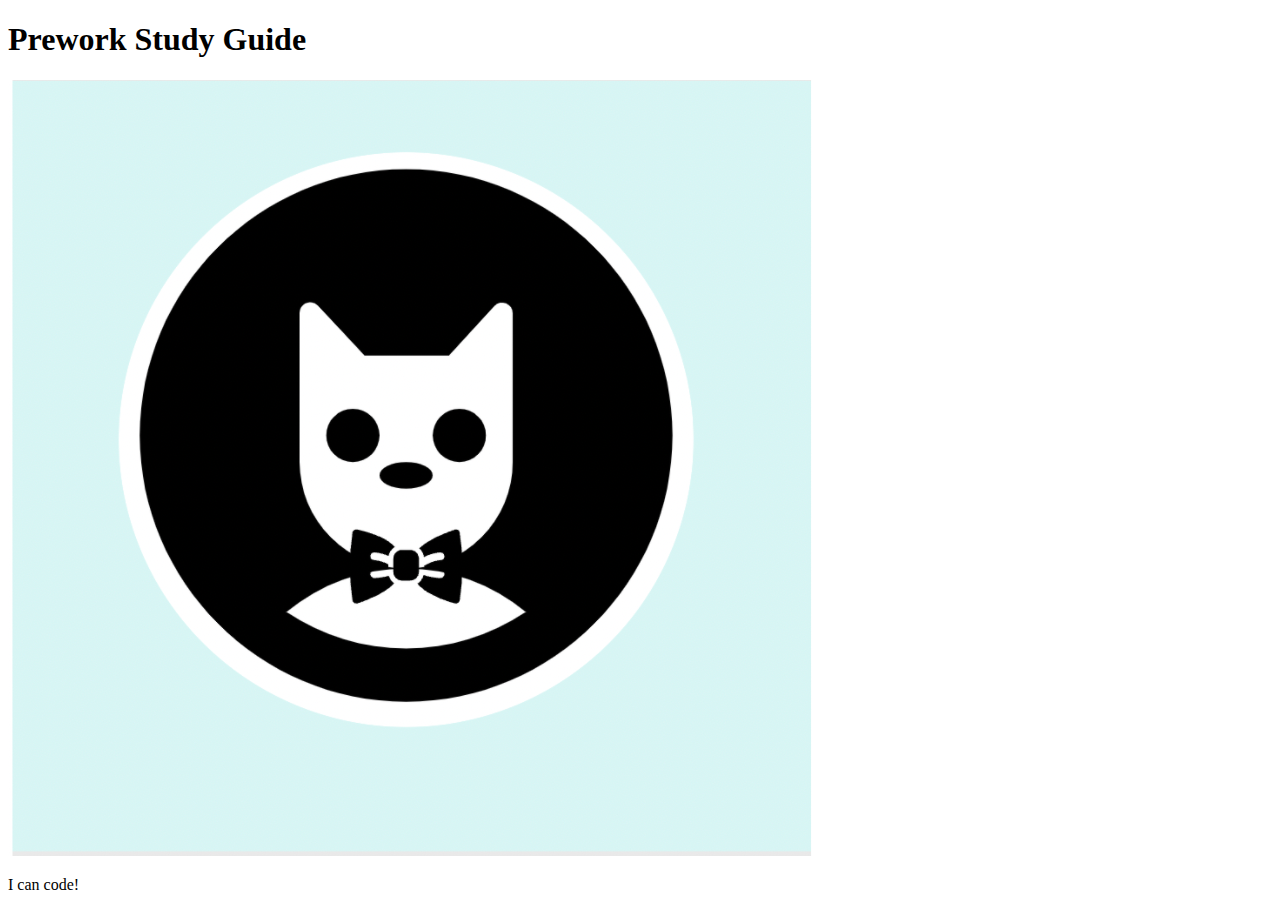
<file: prework-study-guide/index.html>
<!DOCTYPE html>
<html lang="en">
  <head>
    <meta charset="UTF-8" />
    <meta http-equiv="X-UA-Compatible" content="IE=edge" />
    <meta name="viewport" content="width=device-width, initial-scale=1.0" />
    <title>Prework Study Guide</title>
  </head>
  <body>
    <header id="top">
      <h1>Prework Study Guide</h1>
      <img src="./assets/bowtie-cat.png" alt="Profile image of cat wearing a bow tie." />
    </header>
    <main>
      <!-- Student code goes here -->
    </main>

    <footer>
      <p>I can code!</p>
    </footer>
  </body>
</html>
</file>
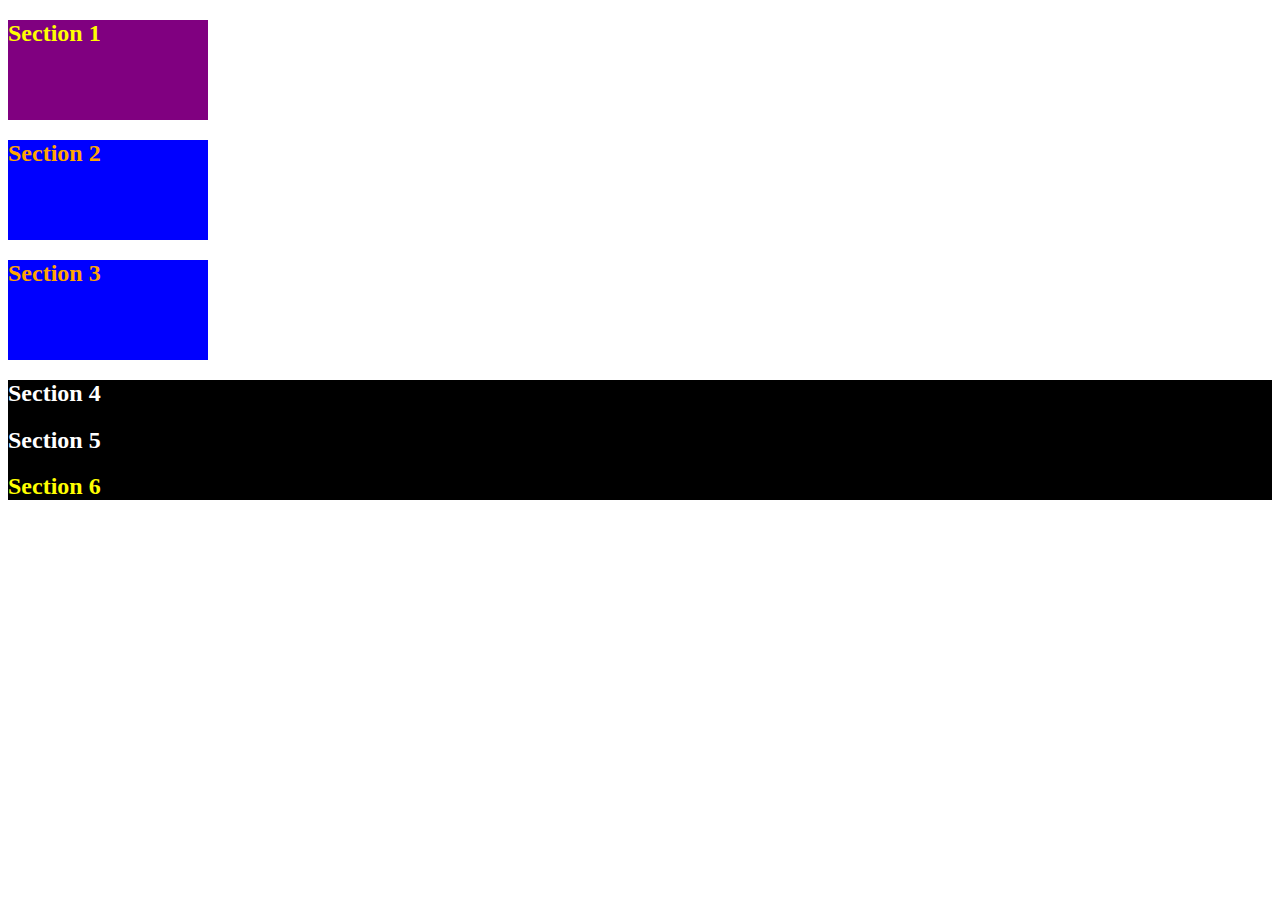
<file: prework-study-guide/day 2/index.html>
<!DOCTYPE html>
<html lang="en">
<head>
    <meta charset="UTF-8">
    <meta name="viewport" content="width=device-width, initial-scale=1.0">
    <link rel="stylesheet" href="style.css">
    <title>Document</title>
</head>
<body>
    <section class="lesson" id="section-1">
        <h2>Section 1</h2>
      </section>
  
      <section class="lesson section-blue">
        <h2>Section 2</h2>
      </section>
  
      <section class="lesson section-blue">
        <h2>Section 3</h2>
      </section>
  
      <div class="container">
        <section>
          <h2>Section 4</h2>
        </section>
    
        <section>
          <h2>Section 5</h2>
        </section>
    
        <section id="section-6">
          <h2>Section 6</h2>
        </section>
      </div>
  
</body>
</html>
</file>
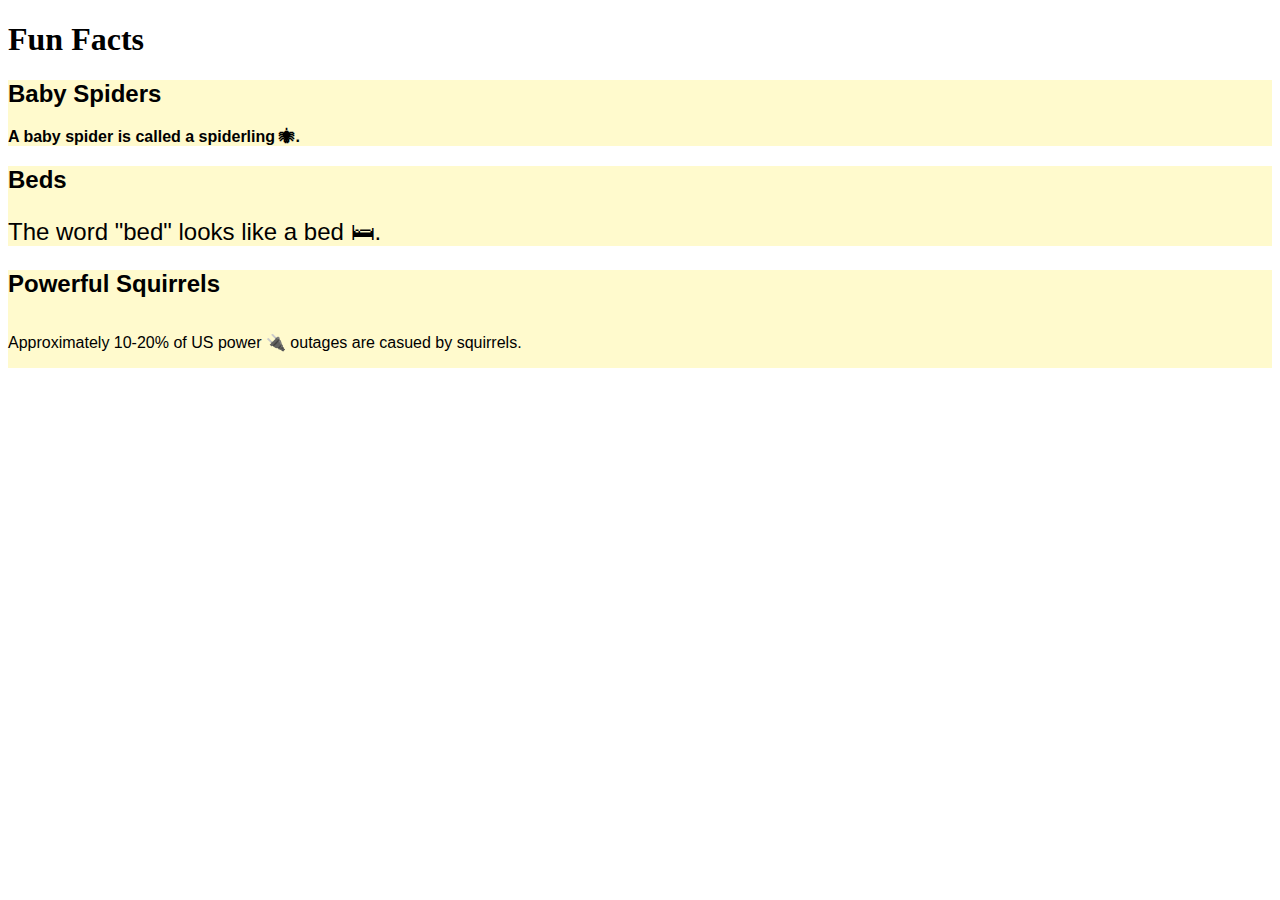
<file: prework-study-guide/day 3/index.html>
<!DOCTYPE html>
<html lang="en">
<head>
    <meta charset="UTF-8">
    <meta name="viewport" content="width=device-width, initial-scale=1.0">
    <link rel="stylesheet" href="./style.css">
    <title>Units and Fonts</title>
</head>
<body>
    <header>
        <h1>Fun Facts</h1>
    </header>

    <section class="lesson">
        <h2>Baby Spiders</h2>
        <p id="fact-1">A baby spider is called a spiderling &#128375.</p>
    </section>

    <section class="lesson">
        <h2>Beds</h2>
        <p id="fact-2">The word "bed" looks like a bed &#128719.</p>
    </section>

    <section class="lesson">
        <h2>Powerful Squirrels</h2>
        <p id="fact-3">Approximately 10-20% of US power &#128268 outages are casued by squirrels.</p>
    </section>

</body>
</html>
</file>
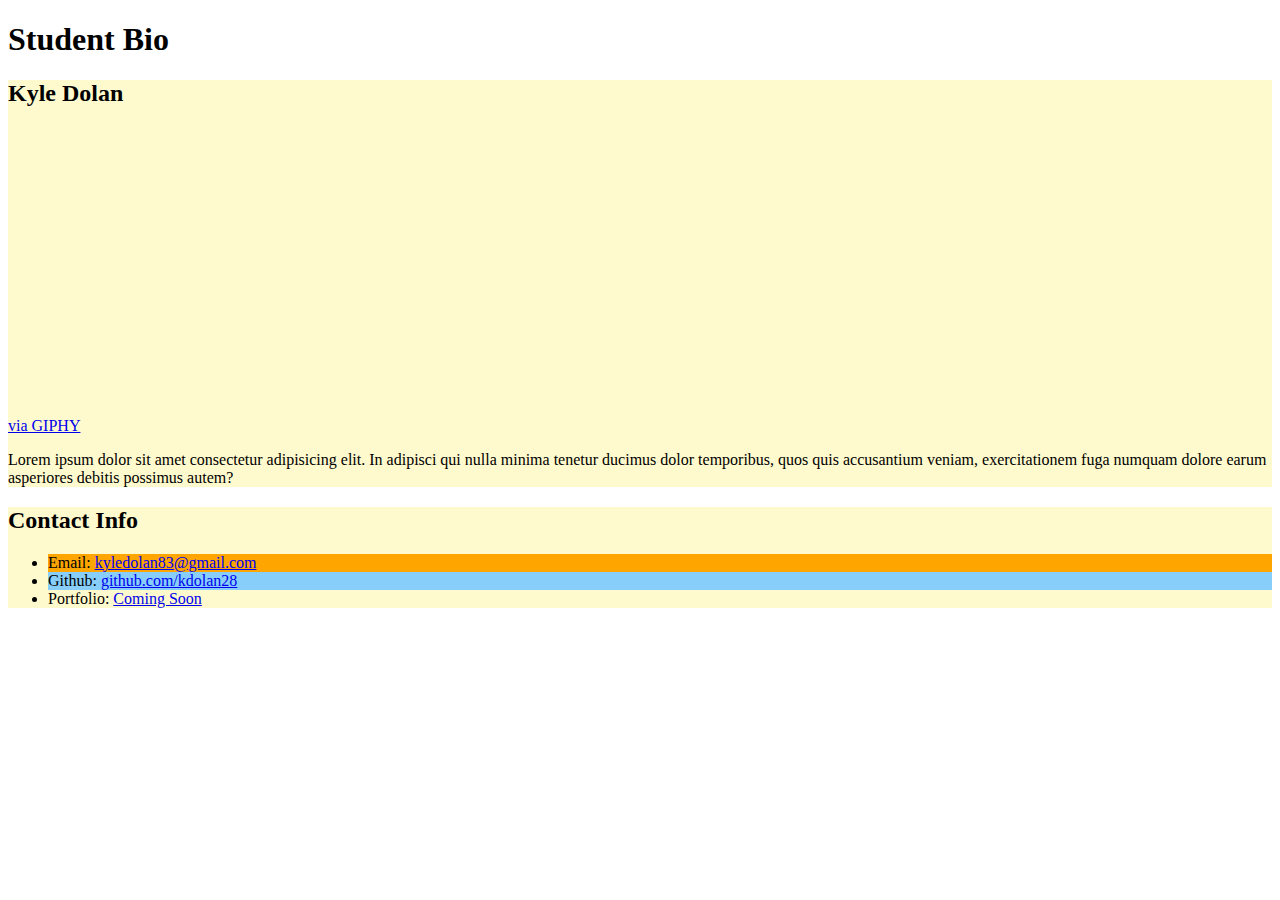
<file: prework-study-guide/class.html>
<!DOCTYPE html>
<html lang="en">
<head>
    <meta charset="UTF-8">
    <meta name="viewport" content="width=device-width, initial-scale=1.0">
    <link rel="stylesheet" href="./classstyle.css">
    <title>Student Bio</title>
</head>
<body>
    <div class="container">
        <header>
        <!-- Headers -->
        <h1>Student Bio</h1>
        </header>

    <section class="lesson">

        <h2>Kyle Dolan</h2>
        <!--Image-->
        <iframe src="https://giphy.com/embed/BvsKJXGzqfNPq" width="480" height="270" frameBorder="0" class="giphy-embed" allowFullScreen></iframe><p><a href="https://giphy.com/gifs/arnold-schwarzenegger-predator-carl-weathers-BvsKJXGzqfNPq">via GIPHY</a></p>

        <!--Paragraph-->
        <p>Lorem ipsum dolor sit amet consectetur adipisicing elit. In adipisci qui nulla minima tenetur ducimus dolor temporibus, quos quis accusantium veniam, exercitationem fuga numquam dolore earum asperiores debitis possimus autem?</p>
    </section>
    <section class="lesson">  
        <h2>Contact Info</h2>
        <!--Unordered List-->
        <ul>
            <li id="email">Email: <a href="#">kyledolan83@gmail.com</a></li>
            <li id="github">Github: <a href="#">github.com/kdolan28</a></li>
            <li id="Portfolio">Portfolio: <a href="#">Coming Soon</a></li>
        </ul>
    </section>
    </div>
</body>
</html>
</file>
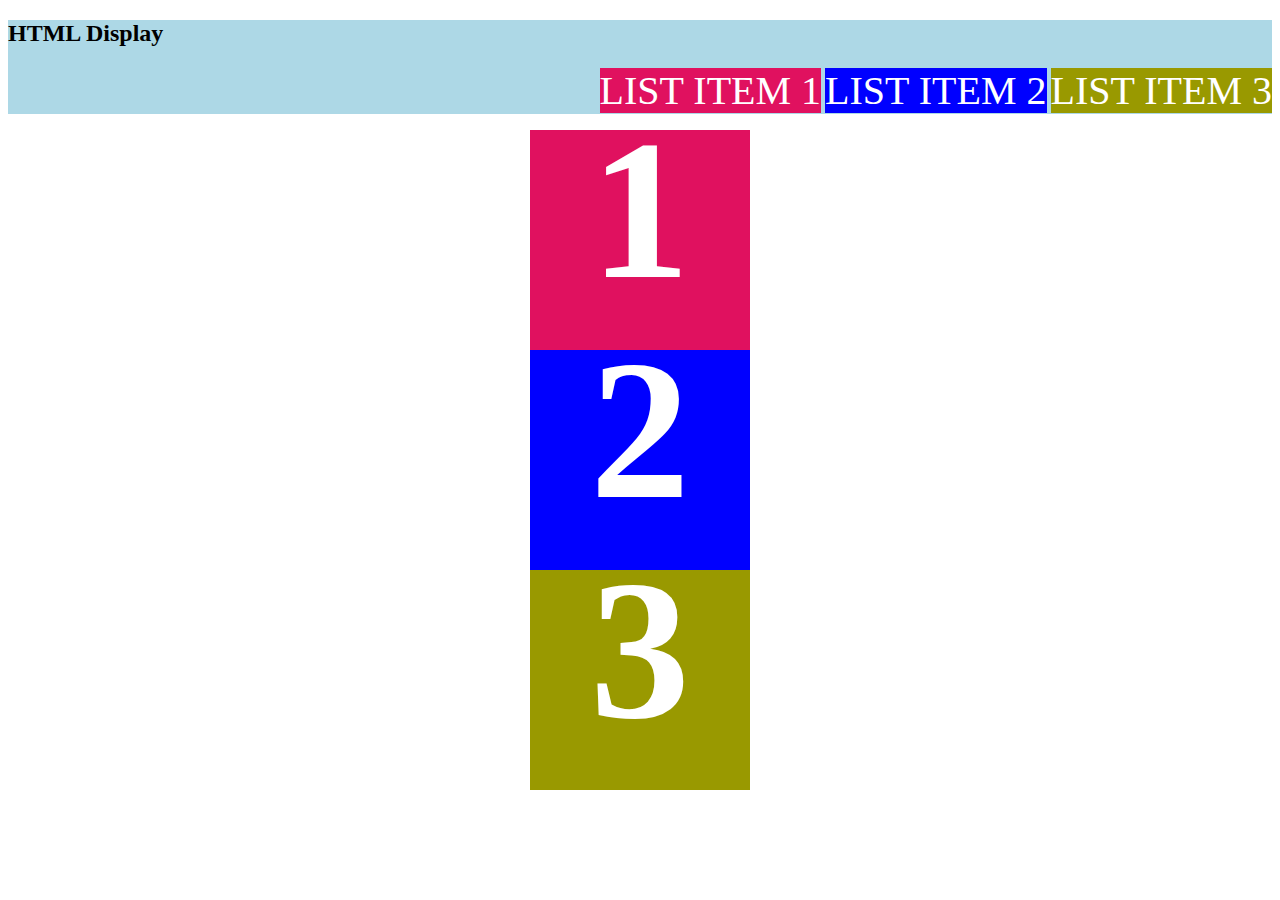
<file: prework-study-guide/day 3/display/display.html>
<!DOCTYPE html>
<html lang="en">
<head>
    <meta charset="UTF-8">
    <meta name="viewport" content="width=device-width, initial-scale=1.0">
    <link rel="stylesheet" href="./display.css">
    <title>HTML Display</title>
</head>
<body>
    <header>
        <h2>HTML Display</h2>
        <nav>
          <ul>
            <li id="item-1">LIST ITEM 1</li>
            <li id="item-2">LIST ITEM 2</li>
            <li id="item-3">LIST ITEM 3</li>
          </ul>
        </nav>
      </header>
      
      <section>
        <div class="box">
          <h1>1</h1>
        </div>
        <div class="box-2">
          <h1>2</h1>
        </div>
        <div class="box-3">
          <h1>3</h1>
        </div>
        <!--<img src="./assets/images/image-1.png" alt="box with number 1"/>
        <img src="./assets/images/image-2.png" alt="box with number 2"/> 
        <img id="image-3" src="./assets/images/image-3.png" alt="box with number 3"/> -->
      </section>
  
</body>
</html>
</file>
<file: prework-study-guide/day 2/style.css>
.lesson {
    width: 200px;
    height: 100px;
  }
  
.section-blue {
    background-color: blue;
    color: orange;
}
  
.container {
    background-color: black;
    color: white;
}

#section-1 {
    background-color: purple;
    color: yellow;
}

#section-6 {
    color: yellow;
}
</file>
<file: prework-study-guide/day 3/style.css>
.lesson {
    background-color: #fffacd;
    font-family: 'Lucida Sans', 'Lucida Sans Regular', 'Lucida Grande', 'Lucida Sans Unicode', Geneva, Verdana, sans-serif;
}

#fact-1 {
    font-weight: bolder;
}

#fact-2 {
    font-size: 24px;
}

#fact-3 {
    line-height: 50px;
}
</file>
<file: prework-study-guide/classstyle.css>
.lesson {
    background-color: lemonchiffon;
}

#email {
    background-color: orange;
}

#github {
    background-color: lightskyblue;
}

#portfolio {
    background-color: orangered;
}
</file>
<file: prework-study-guide/day 3/display/display.css>
header {
    width: 100%;
    background-color: lightblue;
  }
  
  h2 {
    text-align: left;
  }
  
  ul {
    text-align: right;
    color: #ffffff;
  }
  
  /* List items in navigation bar */
  li {
    /* TODO: Add your code here */
    display: inline;
    list-style-type: none;
    font-size: 40px;
  }
  
  /* Boxes */
  img {
    /* TODO: Add your code here */
    margin: 0 auto;
    display: block;
  }
  
  #item-1 {
    background-color: #e0115f;
  }
  
  #item-2 {
    background-color: #0000ff;
  }
  
  #item-3 {
    background-color: #999900;
  }
  
  /* Box 3 */
  #image-3 {
    /* TODO: Add your code here */
    display: visible;
  }

  .box {
    width: 200px;
    height: 200px;
    padding: 10px;
    margin: 10px;
    background-color: #e0115f;
    margin:auto;
    position: relative;
  }

  .box-2 {
    width: 200px;
    height: 200px;
    padding: 10px;
    margin: 10px;
    background-color: #0000ff;
    margin:auto;
    position: relative;
  }

  .box-3 {
    width: 200px;
    height: 200px;
    padding: 10px;
    margin: 10px;
    background-color: #999900;
    margin: auto;
    position: relative;
  }

  h1 {
    color: white;
    position: absolute;
    top: -25%;
    left: 50%;
    transform: translate(-50%, -50%);
    font-size: 200px;
  }
</file>
